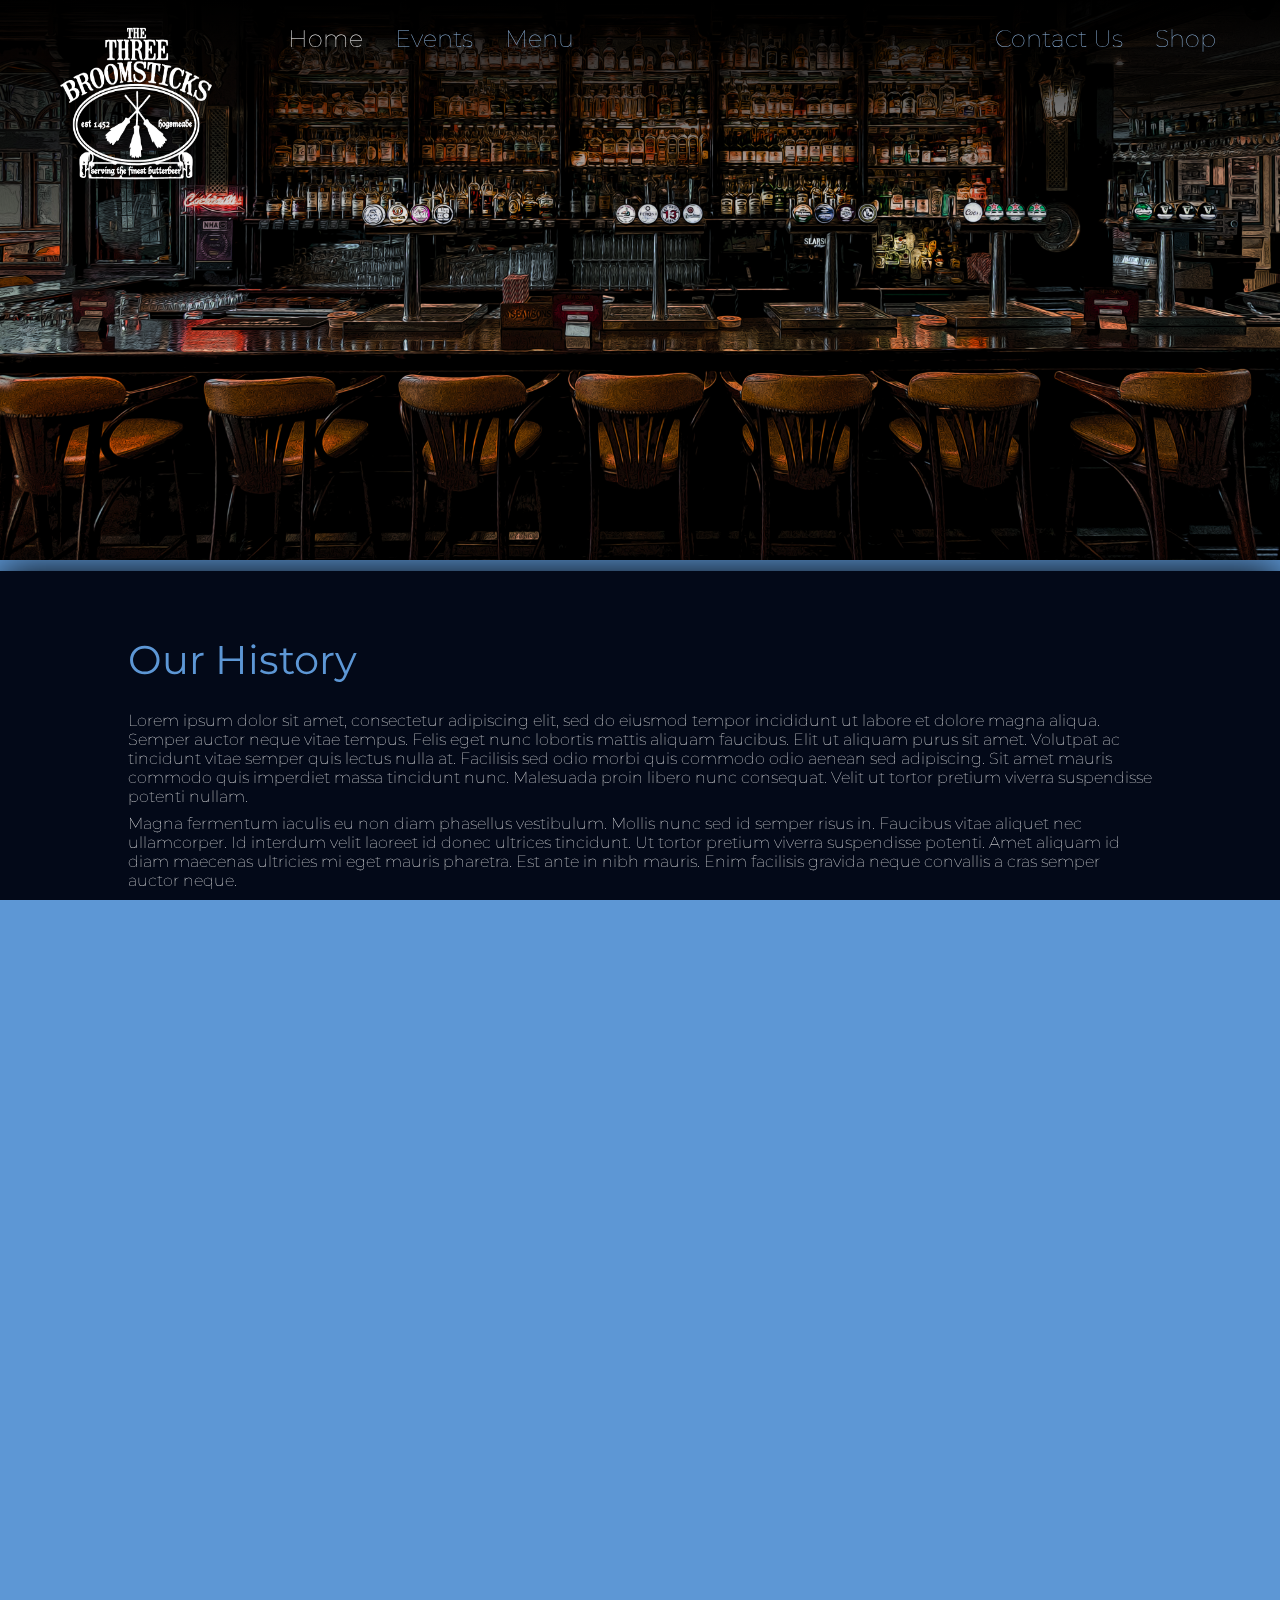
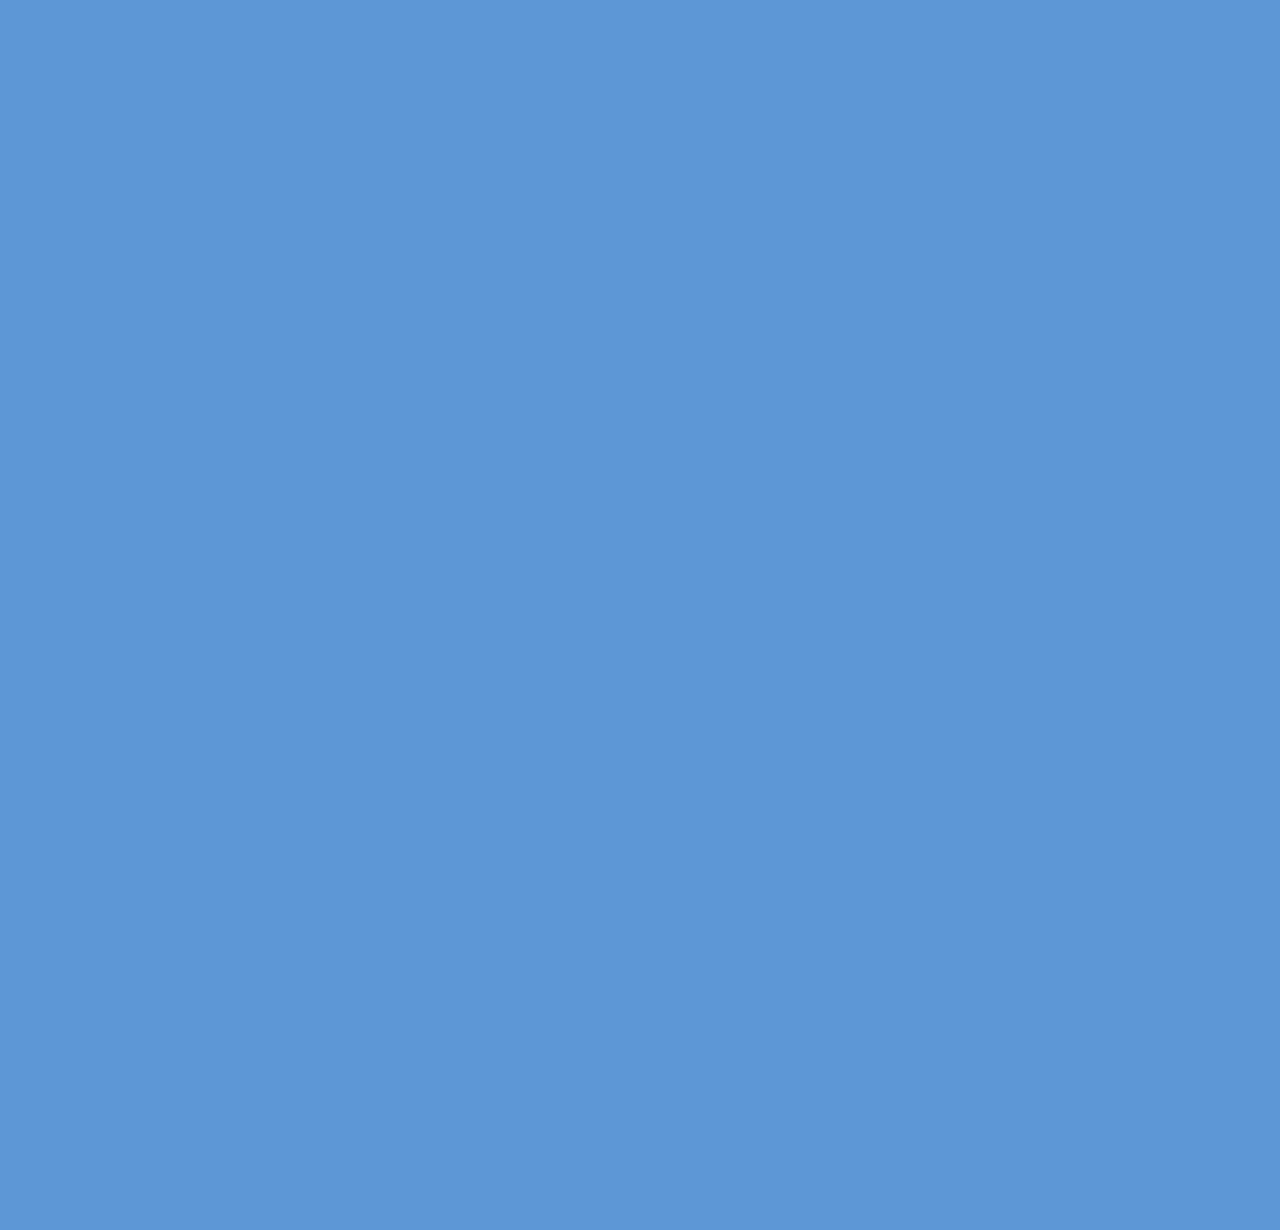
<file: index.html>
<!DOCTYPE html>
<html lang="en">
  <head>
    <meta charset="UTF-8" />
    <title>Home Page</title>

    <meta name="viewport" content="width=device-width, initial-scale=1.0" />

    <link rel="preconnect" href="https://fonts.googleapis.com" />
    <link rel="preconnect" href="https://fonts.gstatic.com" crossorigin />
    <link
      href="https://fonts.googleapis.com/css2?family=Montserrat:wght@300;400;600&display=swap"
      rel="stylesheet"
    />
    <link rel="stylesheet" href="shared.css" />
    <link rel="stylesheet" href="index.css" />
    <script src="shared.js" defer></script>
    <script src="booking-form.js" defer></script>
  </head>

  <body>
    <div class="backdrop"></div>
    <header class="main-header">
      <div class="toggle-button-container">
        <button class="toggle-button">
          <div class="toggle-button__bar"></div>
          <div class="toggle-button__bar"></div>
          <div class="toggle-button__bar"></div>
        </button>
      </div>
      <nav class="main-nav">
        <ul class="main-nav__items" id="nav-left">
          <li class="main-nav__item">
            <a href="index.html" class="main-header__brand"
              ><img id="logo-img" src="images/logo_white_shadow.png" alt=""
            /></a>
          </li>
          <li class="main-nav__item">
            <a href="index.html" class="active">Home</a>
          </li>
          <li class="main-nav__item"><a href="events.html">Events</a></li>
          <li class="main-nav__item"><a href="menu.html">Menu</a></li>
        </ul>

        <ul class="main-nav__items" id="nav-right">
          <li class="main-nav__item">
            <a href="contact.html">Contact Us</a>
          </li>
          <li class="main-nav__item"><a href="shop.html">Shop</a></li>
        </ul>
      </nav>
    </header>

    <nav class="mobile-nav">
      <ul id="mobile-nav__items">
        <li class="mobile-nav__item">
          <a href="index.html" class="active">Home</a>
        </li>
        <li class="mobile-nav__item"><a href="events.html">Events</a></li>
        <li class="mobile-nav__item"><a href="menu.html">Menu</a></li>
        <li class="mobile-nav__item"><a href="contact.html">Contact Us</a></li>
        <li class="mobile-nav__item"><a href="shop.html">Shop</a></li>
      </ul>
    </nav>

    <div class="divider"></div>
    <section id="history">
      <h1>Our History</h1>
      <p>
        Lorem ipsum dolor sit amet, consectetur adipiscing elit, sed do eiusmod
        tempor incididunt ut labore et dolore magna aliqua. Semper auctor neque
        vitae tempus. Felis eget nunc lobortis mattis aliquam faucibus. Elit ut
        aliquam purus sit amet. Volutpat ac tincidunt vitae semper quis lectus
        nulla at. Facilisis sed odio morbi quis commodo odio aenean sed
        adipiscing. Sit amet mauris commodo quis imperdiet massa tincidunt nunc.
        Malesuada proin libero nunc consequat. Velit ut tortor pretium viverra
        suspendisse potenti nullam.
      </p>
      <p>
        Magna fermentum iaculis eu non diam phasellus vestibulum. Mollis nunc
        sed id semper risus in. Faucibus vitae aliquet nec ullamcorper. Id
        interdum velit laoreet id donec ultrices tincidunt. Ut tortor pretium
        viverra suspendisse potenti. Amet aliquam id diam maecenas ultricies mi
        eget mauris pharetra. Est ante in nibh mauris. Enim facilisis gravida
        neque convallis a cras semper auctor neque.
      </p>
      <p>
        Ipsum consequat nisl vel pretium lectus quam id. Donec adipiscing
        tristique risus nec feugiat in fermentum posuere. Neque gravida in
        fermentum et sollicitudin ac. Non consectetur a erat nam at lectus urna.
        Pharetra magna ac placerat vestibulum lectus. Lorem ipsum dolor sit amet
        consectetur adipiscing elit. Lacus sed turpis tincidunt id aliquet.
        Interdum velit euismod in pellentesque massa placerat duis ultricies
        lacus. Viverra justo nec ultrices dui sapien eget mi.
      </p>
    </section>
    <section class="background"></section>

    <section class="booking">
      <form class="booking-form">
        <h2>Book a table</h2>
        <ul class="booking-ul-left">
          <li>
            <input
              required
              class="full-name"
              type="text"
              name="full-name"
              placeholder="Name*"
            />
          </li>
          <li>
            <input
              required
              class="email"
              type="email"
              name="email_address"
              placeholder="Email*"
            />
          </li>
          <li>
            <input
              required
              class="phone"
              type="phone"
              name="phone"
              placeholder="Phone*"
            />
          </li>
        </ul>
        <ul class="booking-ul-right">
          <li>
            <input
              required
              type="number"
              name="group-size"
              class="group-size"
              min="0"
              max="6"
              placeholder="Table for:"
            />
          </li>
          <li>
            <input
              required
              type="date"
              class="bookDate"
              name="bookDate"
              placeholder="Date*"
            />
          </li>
          <li>
            <select required class="booking-time" name="booking-time">
              <option value="">Select time:</option>
              <option value="15:00">15:00</option>
              <option value="16:00">16:00</option>
              <option value="17:00">17:00</option>
              <option value="18:00">18:00</option>
              <option value="19:00">19:00</option>
              <option value="20:00">20:00</option>
              <option value="21:00">21:00</option>
            </select>
          </li>
        </ul>
        <textarea
          class="booking-message"
          name="booking-message"
          placeholder="Message"
        ></textarea>

        <button class="booking-button">Send Request</button>
        <p class="confirm-booking">
          Thank you for sending a request! We will contact you soon.
        </p>
      </form>
    </section>

    <div class="divider"></div>

    <footer>
      <section class="footer-section">
        <ul>
          <li><h3>Contact details</h3></li>
          <li>
            <p>Address: Ipsum consequat Street, D2, Ireland</p>
          </li>
          <li><p>Phone: +353 (0)1 111 2222</p></li>
          <li><p>Email: three.broomstics@hp.com</p></li>
        </ul>
      </section>
      <section class="footer-section">
        <img id="footer-logo" src="images/logo_white_shadow.png" alt="" />
      </section>
      <section class="footer-section">
        <ul>
          <li><h3>Opening Hours</h3></li>
          <li><p>Monday - Thursday: 10:30am-11pm</p></li>
          <li><p>Friday: 10:30am-12:30am</p></li>
          <li><p>Saturday: 10:30am-01:30am</p></li>
          <li><p>Sunday: 11:30-11pm</p></li>
        </ul>
      </section>
    </footer>
  </body>
</html>
</file>
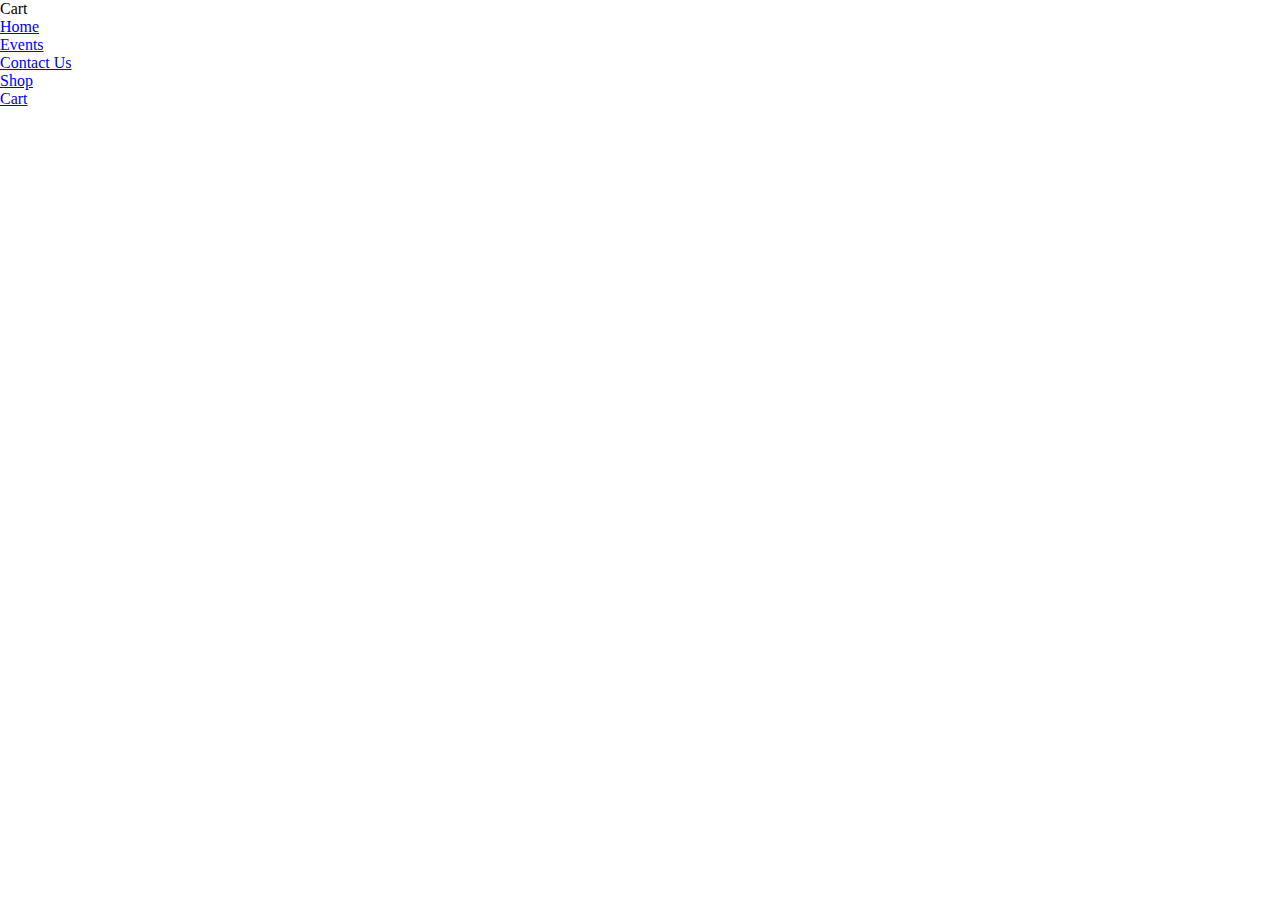
<file: cart.html>
<!doctype html>
<html lang="en">
    <head>
        <meta charset="UTF-8">
        <title>Cart</title>
        <link rel="stylesheet" href="style.css">
    </head>
    <body>
        <header>
            <h1>Cart</h1>
            <ul class="navigation">
                <li><a href="index.html">Home</a></li>
                <li><a href="events.html">Events</a></li>
                <li><a href="contact.html">Contact Us</a></li>
                <li><a href="shop.html">Shop</a></li>
                <li><a href="cart.html">Cart</a></li>
            </ul>
        </header>
        
        <footer>

        </footer>
        
    </body>
</html>
</file>
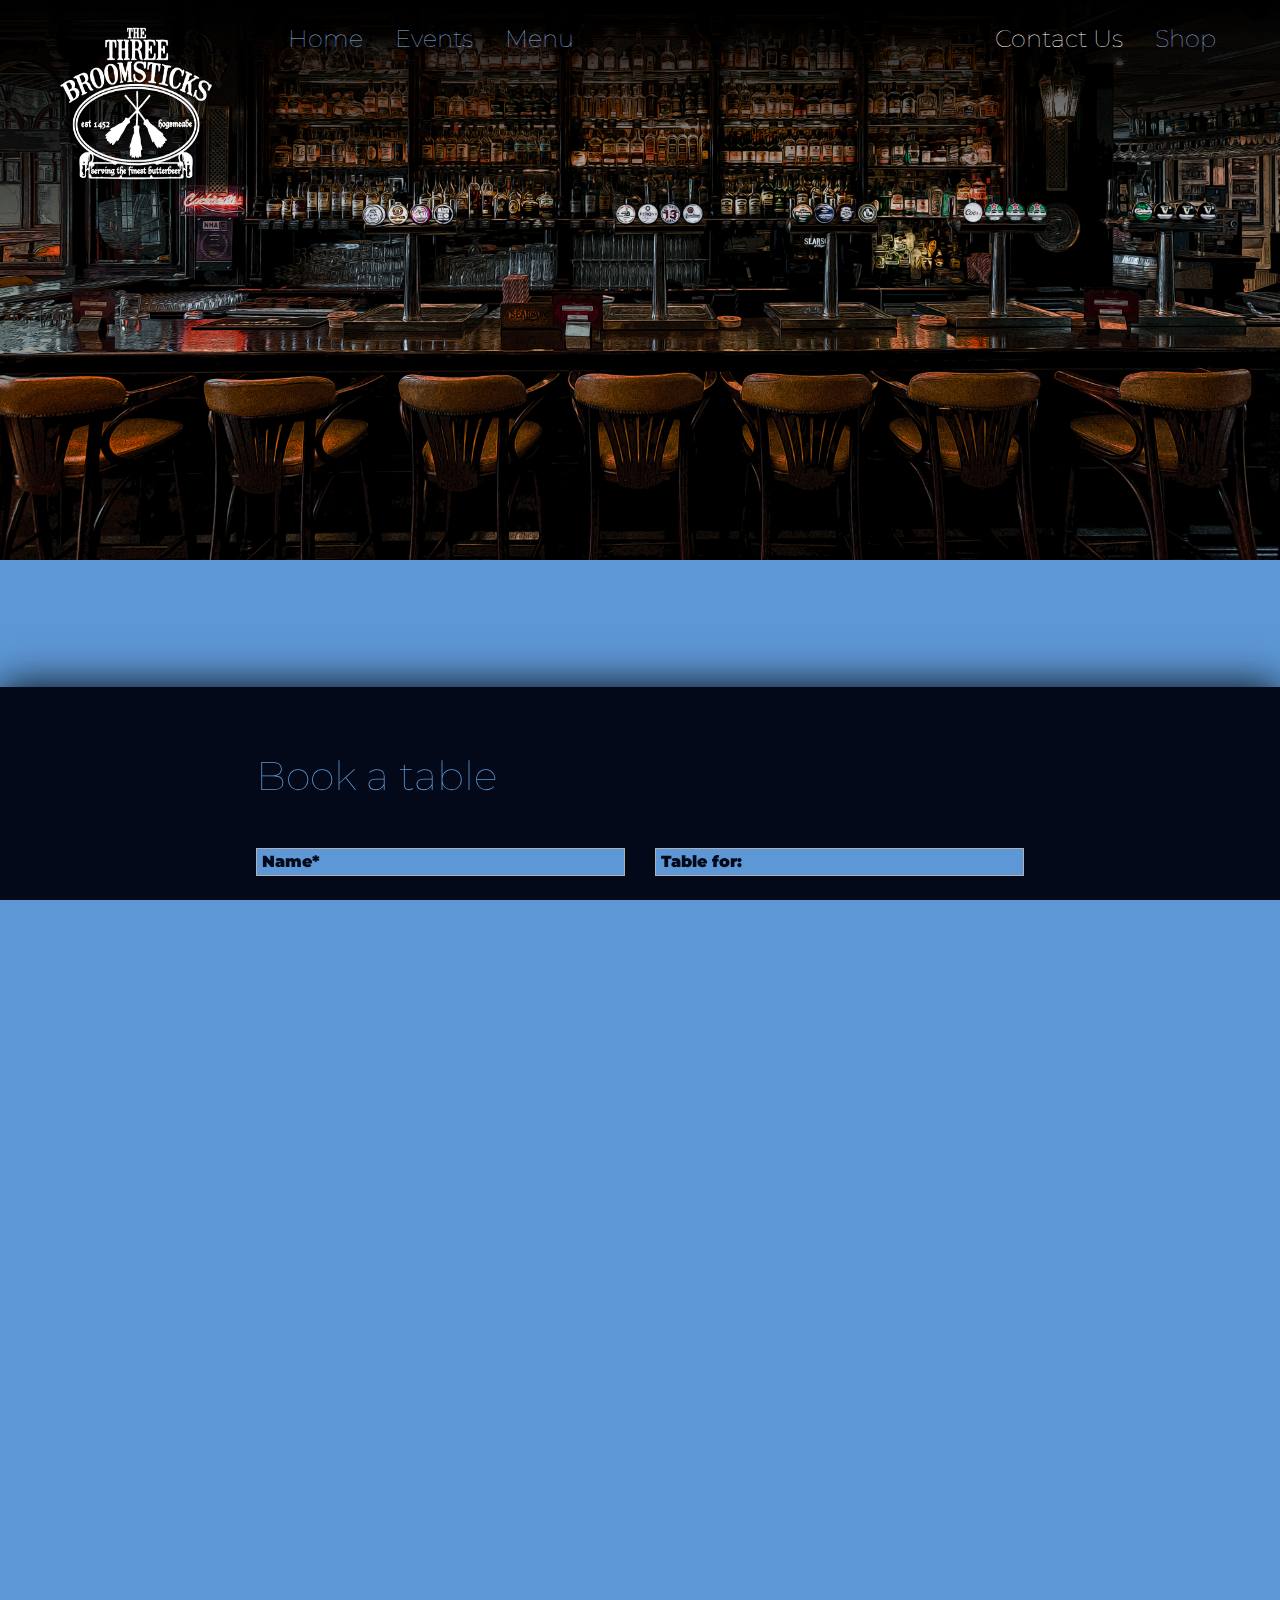
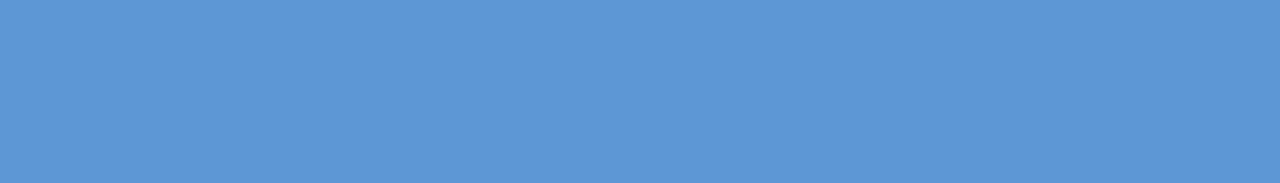
<file: contact.html>
<!DOCTYPE html>
<html lang="en">
  <head>
    <meta charset="UTF-8" />
    <title>Contact Us Page</title>
    <link rel="preconnect" href="https://fonts.googleapis.com" />
    <link rel="preconnect" href="https://fonts.gstatic.com" crossorigin />
    <link
      href="https://fonts.googleapis.com/css2?family=Montserrat:wght@300;400;600&display=swap"
      rel="stylesheet"
    />
    <link rel="stylesheet" href="shared.css" />
    <link rel="stylesheet" href="contact.css" />
  </head>
  <body>
    <div class="backdrop"></div>
    <header class="main-header">
      <div class="toggle-button-container">
        <button class="toggle-button">
          <div class="toggle-button__bar"></div>
          <div class="toggle-button__bar"></div>
          <div class="toggle-button__bar"></div>
        </button>
      </div>
      <nav class="main-nav">
        <ul class="main-nav__items" id="nav-left">
          <li class="main-nav__item">
            <a href="index.html" class="main-header__brand"
              ><img id="logo-img" src="images/logo_white_shadow.png" alt=""
            /></a>
          </li>
          <li class="main-nav__item">
            <a href="index.html">Home</a>
          </li>
          <li class="main-nav__item"><a href="events.html">Events</a></li>
          <li class="main-nav__item"><a href="menu.html">Menu</a></li>
        </ul>

        <ul class="main-nav__items" id="nav-right">
          <li class="main-nav__item">
            <a href="contact.html" class="active">Contact Us</a>
          </li>
          <li class="main-nav__item"><a href="shop.html">Shop</a></li>
        </ul>
      </nav>
    </header>
    <nav class="mobile-nav">
      <ul id="mobile-nav__items">
        <li class="mobile-nav__item">
          <a href="index.html">Home</a>
        </li>
        <li class="mobile-nav__item"><a href="events.html">Events</a></li>
        <li class="mobile-nav__item" class="active">
          <li class="mobile-nav__item"><a href="menu.html">Menu</a></li>

          <a href="contact.html">Contact Us</a>
        </li>
        <li class="mobile-nav__item"><a href="shop.html">Shop</a></li>
      </ul>
    </nav>
    <div class="divider"></div>
    <section>
      <h1>something</h1>
    </section>

    <div class="divider"></div>
    <section class="booking">
      <form class="booking-form">
        <h2>Book a table</h2>
        <ul class="booking-ul-left">
          <li>
            <input
              required
              id="full-name"
              type="text"
              name="full-name"
              placeholder="Name*"
            />
          </li>
          <li>
            <input
              required
              id="email"
              type="email"
              name="email_address"
              placeholder="Email*"
            />
          </li>
          <li>
            <input
              required
              id="phone"
              type="phone"
              name="phone"
              placeholder="Phone*"
            />
          </li>
        </ul>
        <ul class="booking-ul-right">
          <li>
            <input
              required
              type="number"
              name="people"
              id="people"
              min="0"
              max="6"
              placeholder="Table for:"
            />
          </li>
          <li>
            <input
              required
              type="date"
              id="bookDate"
              name="bookDate"
              placeholder="Date*"
            />
          </li>
          <li>
            <select required id="booking-time" name="booking-time">
              <option value="">Select time:</option>
              <option value="15:00">15:00</option>
              <option value="16:00">16:00</option>
              <option value="17:00">17:00</option>
              <option value="18:00">18:00</option>
              <option value="19:00">19:00</option>
              <option value="20:00">20:00</option>
              <option value="21:00">21:00</option>
            </select>
          </li>
        </ul>
        <textarea
          id="extraInfo"
          name="extraInfo"
          placeholder="Message"
        ></textarea>

        <button class="booking-button" type="submit">Send Request</button>
        <p class="confirm-booking">
          Thank you for sending a request! We will contact you soon.
        </p>
      </form>
    </section>
    <div class="divider"></div>
    <footer>
      <section class="footer-section">
        <ul>
          <li><h3>Contact details</h3></li>
          <li>
            <p>Address: Ipsum consequat Street, D2, Ireland</p>
          </li>
          <li><p>Phone: +353 (0)1 111 2222</p></li>
          <li><p>Email: three.broomstics@hp.com</p></li>
        </ul>
      </section>
      <section class="footer-section">
        <img id="footer-logo" src="images/logo_white_shadow.png" alt="" />
      </section>
      <section class="footer-section">
        <ul>
          <li><h3>Opening Hours</h3></li>
          <li><p>Monday - Thursday: 10:30am-11pm</p></li>
          <li><p>Friday: 10:30am-12:30am</p></li>
          <li><p>Saturday: 10:30am-01:30am</p></li>
          <li><p>Sunday: 11:30-11pm</p></li>
        </ul>
      </section>
    </footer>
  </body>
</html>
</file>
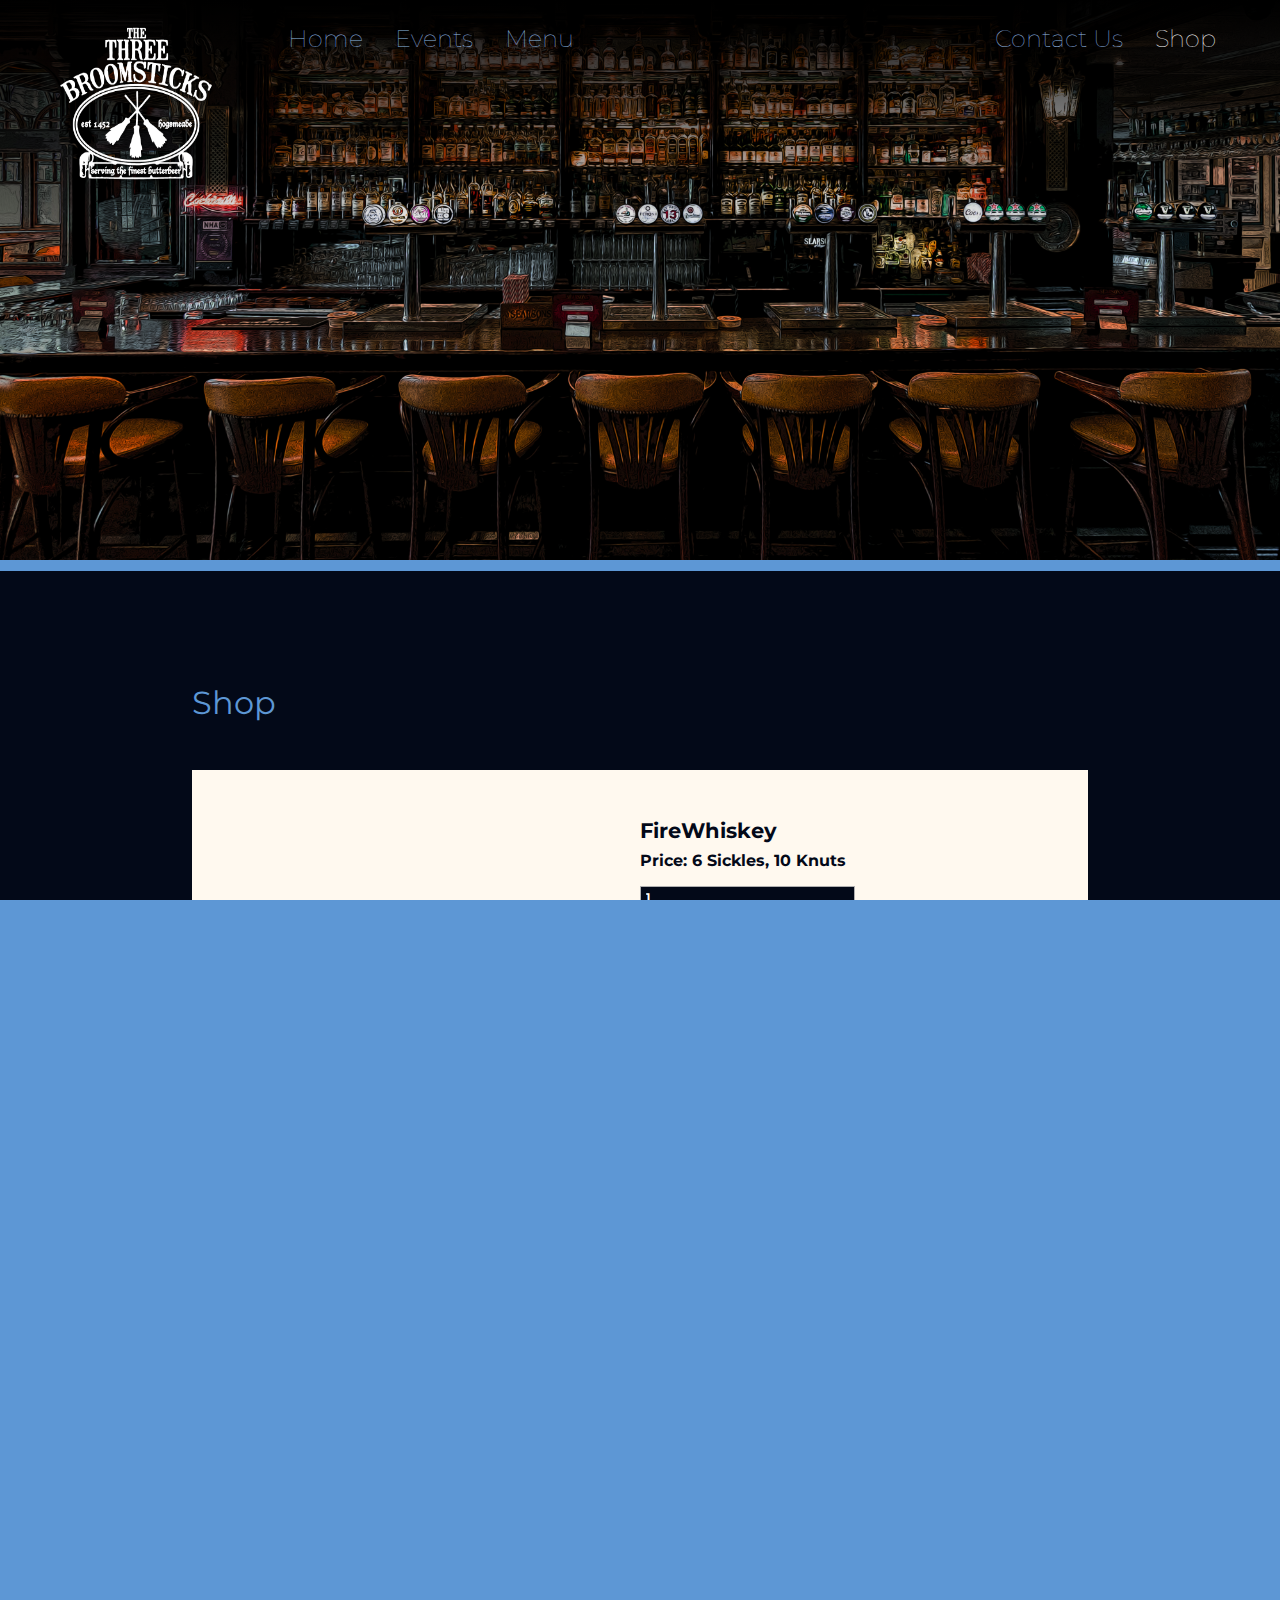
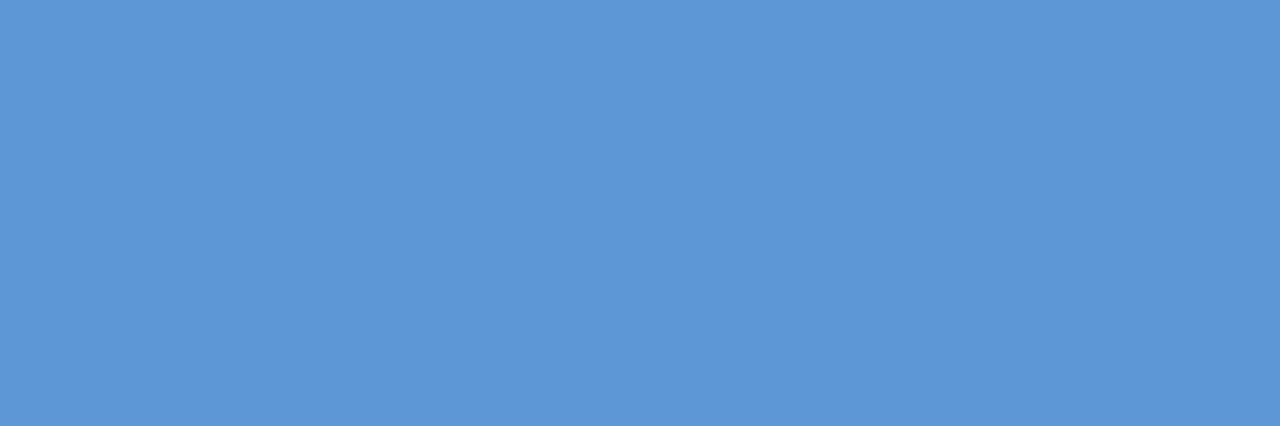
<file: shop.html>
<!DOCTYPE html>
<html lang="en">
  <head>
    <meta charset="UTF-8" />
    <title>Shop</title>

    <meta name="viewport" content="width=device-width, initial-scale=1.0" />

    <link rel="preconnect" href="https://fonts.googleapis.com" />
    <link rel="preconnect" href="https://fonts.gstatic.com" crossorigin />
    <link
      href="https://fonts.googleapis.com/css2?family=Montserrat:wght@300;400;600&display=swap"
      rel="stylesheet"
    />
    <link rel="stylesheet" href="shared.css" />
    <link rel="stylesheet" href="shop.css" />
    <script src="shared.js" defer></script>
    <script src="shop.js" defer></script>
  </head>
  <body>
    <div class="backdrop"></div>
    <header class="main-header">
      <div class="toggle-button-container">
        <button class="toggle-button">
          <div class="toggle-button__bar"></div>
          <div class="toggle-button__bar"></div>
          <div class="toggle-button__bar"></div>
        </button>
      </div>
      <nav class="main-nav">
        <ul class="main-nav__items" id="nav-left">
          <li class="main-nav__item">
            <a href="index.html" class="main-header__brand"
              ><img id="logo-img" src="images/logo_white_shadow.png" alt=""
            /></a>
          </li>
          <li class="main-nav__item">
            <a href="index.html">Home</a>
          </li>
          <li class="main-nav__item"><a href="events.html">Events</a></li>
          <li class="main-nav__item"><a href="menu.html">Menu</a></li>
        </ul>

        <ul class="main-nav__items" id="nav-right">
          <li class="main-nav__item">
            <a href="contact.html">Contact Us</a>
          </li>
          <li class="main-nav__item">
            <a href="shop.html" class="active">Shop</a>
          </li>
        </ul>
      </nav>
    </header>

    <nav class="mobile-nav">
      <ul id="mobile-nav__items">
        <li class="mobile-nav__item"><a href="index.html">Home</a></li>
        <li class="mobile-nav__item">
          <a href="events.html">Events</a>
        </li>
        <li class="mobile-nav__item">
          <a href="menu.html">Menu</a>
        </li>
        <li class="mobile-nav__item">
          <a href="contact.html">Contact Us</a>
        </li>
        <li class="mobile-nav__item">
          <a href="shop.html" class="active">Shop</a>
        </li>
      </ul>
    </nav>
    <div class="divider"></div>

    <section class="shop-section">
      <h1>Shop</h1>

      <section class="items-section">
        <div class="item-container" id="item1">
          <div class="image-container"></div>
          <h2>FireWhiskey</h2>
          <p>Price: 6 Sickles, 10 Knuts</p>
          <input type="number" id="qty-whiskey" value="1" min="1" />
          <button
            class="addToCart-button"
            onclick="addToCart('FireWhiskey', 10.06, 'qty-whiskey')"
          >
            Add to Cart
          </button>
        </div>

        <div class="item-container" id="item2">
          <div class="image-container"></div>
          <h2>T-shirt</h2>
          <p>Price: 5 Sickles</p>
          <input type="number" id="qty-shirt" value="1" min="1" />
          <button
            class="addToCart-button"
            onclick="addToCart('T-shirt', 5.00, 'qty-shirt')"
          >
            Add to Cart
          </button>
        </div>

        <div class="item-container" id="item3">
          <div class="image-container"></div>
          <h2>Butterbeer cup</h2>
          <p>Price: 1 Sickles</p>
          <input type="number" id="qty-cup" value="1" min="1" />
          <button
            class="addToCart-button"
            onclick="addToCart('Butterbeer cup', 1.00, 'qty-cup')"
          >
            Add to Cart
          </button>
        </div>
      </section>

      <div class="cart-section">
        <h2>Cart</h2>
        <ul id="cart-list"></ul>
        <p>Total: <span id="total">0.00</span> Sickles</p>
      </div>
    </section>

    <div class="divider"></div>
    <footer>
      <section class="footer-section">
        <ul>
          <li><h3>Contact details</h3></li>
          <li>
            <p>Address: Ipsum consequat Street, D2, Ireland</p>
          </li>
          <li><p>Phone: +353 (0)1 111 2222</p></li>
          <li><p>Email: three.broomstics@hp.com</p></li>
        </ul>
      </section>
      <section class="footer-section">
        <img id="footer-logo" src="images/logo_white_shadow.png" alt="" />
      </section>
      <section class="footer-section">
        <ul>
          <li><h3>Opening Hours</h3></li>
          <li><p>Monday - Thursday: 10:30am-11pm</p></li>
          <li><p>Friday: 10:30am-12:30am</p></li>
          <li><p>Saturday: 10:30am-01:30am</p></li>
          <li><p>Sunday: 11:30-11pm</p></li>
        </ul>
      </section>
    </footer>
  </body>
</html>
</file>
<file: index.css>
.background{
  position: relative;
  min-height: 80vh;
  width: 100%;
  transform-style: inherit;
}

.background::before{
  content: '';
  position: absolute;
  top: 0; left: 0; right: 0; bottom: 0;
  display: block;
  background: url("images/Facade.jpg") top center;
  background-size: cover;
  transform: translateZ(-.5px) scale(1.6);
  z-index: -1;
}

h1{
  font-size: 1.4rem;
  color: rgb(93, 151, 213);
  margin-bottom: 1.4rem;
}
#history{
  position: relative;
  transform-style: inherit;
  padding:2.5rem 10% 3rem 10%;
  background-color: rgb(3, 9, 24);
  color: white;
  box-shadow: 0 0 40px #000000;
  z-index: 1;
}

#history p {
  font-size: 0.7rem;
  font-weight: lighter;
  padding-bottom: 0.5rem;
}


/*view for medium device */
@media only screen and (min-width: 550px) {
  #history{
    padding:3rem 8% 4rem 8%;
  }
  h1{
    font-size: 2rem;
    margin-bottom: 1.7rem;
  }
  #history p {
    font-size: 0.8rem;
  }
  
}

    /*view for medium device 2*/
    @media only screen and (min-width: 768px) {
      h1{
        font-size: 2rem;
      }
      #history{
        padding:3.5rem 8% 5rem 8%;
      }
    }
 /*view for larger device */
 @media only screen and (min-width: 1024px) {
  h1{
    font-size: 2.5rem;
  }
  #history{
    padding:4rem 10% 6rem 10%;
  }
  #history p{
    font-size: 1rem;
  }
}
</file>
<file: style.css>
body,div,dl,dt,dd,ul,ol,li,h1,h2,h3,h4,h5,h6,pre,form,fieldset,input,textarea,p,blockquote,th,td { 
    margin:0;
    padding:0;
}
html,body {
    margin:0;
    padding:0;
}
table {
    border-collapse:collapse;
    border-spacing:0;
}
fieldset,img { 
    border:0;
}
input{
    border:1px solid #b0b0b0;
    padding:3px 5px 4px;
    color:#979797;
    width:190px;
}
address,caption,cite,code,dfn,th,var {
    font-style:normal;
    font-weight:normal;
}
ol,ul {
    list-style:none;
}
caption,th {
    text-align:left;
}
h1,h2,h3,h4,h5,h6 {
    font-size:100%;
    font-weight:normal;
}
q:before,q:after {
    content:'';
}
abbr,acronym { border:0;
}


/* Style for header */
.main-header{
    width: 100%;
    height: 20rem;
    padding: 1rem;
}

.main-header > div {
    display: inline-block;
}
.main-header__brand {
    text-decoration: none;
    font-weight: bold;
}

#logo{
    display:block;
    text-align: center;
}
#logo-img{
    width:300px;
    height:300px;
    border:2px solid black;
}


.main-nav{
    display: block;
}
.main-nav__items{
    list-style: none; 
}
#nav-left{
    float: left;
}
#nav-right{
    float: right;
}
.main-nav__item{
    display: inline-block;
    margin: 0 1rem; 
}
.main-nav__item a{
    text-decoration: none;
    color: black;
}
.main-nav__item a:hover{
    font-weight: bold;
}
.main-nav__item a:active{
    font-weight: bold;
}


.mobile-nav {
    display:none;
    position: fixed;
    z-index: 101;
    top: 0;
    left: 0;
    background: lightblue;
    width: 80%;
    height: 100vh;
}

.mobile-nav__items {
    width: 90%;
    height: 100%;
    list-style: none;
    margin: 10% auto;
    text-align: centre;
}

.mobile-nav__item{
    margin:1rem 0;
}

.mobile-nav__item a {
    font-size: 1.5rem;
}
</file>
<file: contact.css>
.contact-section{
  display: block;
  width: 100%;
  background-color: rgb(3, 9, 24);
  padding: 3rem 10%;

}
h1{
  font-size: 1.4rem;
  color: rgb(93, 151, 213);
  margin-bottom: 1.6rem;
}

.contact-section ul{
  width: 80%;
  margin: auto;
}
p {
  font-size: 0.7rem;
  font-weight: lighter;
  padding-bottom: 0.5rem;
  color: white;
}

.contact-section iframe{
  display: block;
  width: 80%;
  height: auto;
  margin:1rem auto;
  border: none;
}

@media only screen and (min-width: 540px) {
  h1{
    font-size: 2rem;
    margin-bottom: 1.7rem;
  }
  p {
    font-size: 0.8rem;
  }
  .contact-section iframe{
    height: 250px;
  }
}

@media only screen and (min-width: 1024px) {
h1{
font-size: 2.5rem;
display: block;
margin-top: 1.5rem;
margin-bottom: 2rem;
}
p{
font-size: 1rem;
padding-bottom: 1rem;
}
.information-container{
  display: flex;
  margin-bottom: 3rem;
}
.contact-section ul{
  display: inline-block;
  width: 40%;
}
.contact-section iframe{
  width: 60%;
  height: 300px;
}
}
</file>
<file: shop.css>
.shop-section{
  background-color: rgb(3, 9, 24);
  padding: 3rem 15%;
}

.items-section{
  background-color: #fff9ef;
  width: 100%;
  margin: 0 auto 1rem auto;
  display: block;
  padding: 2rem 10%;
}

.item-container {
  width: 100%;
  margin-bottom: 3rem;
}

.image-container{
  width:100%;
  min-height:150px;
  max-height: 200px;
  background-size:contain;
  background-repeat: no-repeat;
}
#img-container-1{
  background-image: url("images/fire-whiskey.jpg");
}
#img-container-2{
  background-image: url("images/shirt.jpg");
}
#img-container-3{
  background-image: url("images/cup.jpg");
}


.shop-section h2, h3, p{
  color: rgb(3, 9, 24);
}

.shop-section h1{
  font-size: 1.4rem;
  color: rgb(93, 151, 213);
  margin-bottom: 2rem;
}

.shop-section h2{
  font-size: 1.2rem;
  margin: 1rem 0 0 0;
  font-weight: bolder;
}

.shop-section p{
  font-size: 1rem;
  margin-bottom: 1rem;
  font-weight: normal;
}


.shop-section input{
  background-color: rgb(3, 9, 24);
  color: white;
  font-size: 0.7rem;
  font-weight: bolder;
  margin-bottom: 1rem;
  width: 40%;
  outline: none;
}
.shop-section input::placeholder{
  color: white;
  font-size: 0.7rem;
  font-weight: bolder;
}
input:-webkit-autofill,
input:-webkit-autofill:hover, 
input:-webkit-autofill:focus, 
input:-webkit-autofill:active  {
transition: background-color 5000s;
-webkit-text-fill-color: rgb(3, 9, 24)!important;
}

.addToCart-button{
  border-radius: 5px; 
  background-color: rgb(3, 9, 24);
  color: white;
  font-size: 0.8rem;
  font-weight: normal;
  padding: 0.2rem 0.5rem;
  margin-left: 8%;
}


.cart-section{
  padding: 2rem 10%;
  background-color: #fff9ef;
}

#cart-list {
  list-style-type: none;
}

.cart-item {
  margin-bottom: 5px;
}

@media only screen and (min-width: 540px) {

  .items-section{
    padding: 2rem 20%;
  }
}

@media only screen and (min-width: 1024px) {
  .shop-section{
    padding: 4rem 15% 6rem 15%;
  }

  .items-section{
    padding: 3rem 10%;
  }
  
  .item-container {
    margin-bottom: 4rem;  
  }

  .image-container{
    width:40%;
    float: left;
    margin-right: 10%;
  }

  .shop-section h1{
    font-size: 2rem;
    margin: 3rem 0;
  }
  
  .shop-section h2{
    font-size: 1.3rem;
    margin: 0 0 0.5rem 0;
  }
  
  .shop-section p{
    font-size: 1rem;
    margin-bottom: 1rem;
    font-weight: bolder;
  } 
  .shop-section input{
    font-size: 1 rem;
    width: 30%;
    margin-right: 10%;
    margin-bottom: 0.5rem;
  }
  .addToCart-button{
    font-size: 1rem;
    padding: 0.2rem 0.6rem;
    margin-left: 0;
    width: 30%;
  }

  .cart-section{
    padding: 2rem 15%;
  }
}
</file>
<file: shared.css>
/* stylesheet reset default values */
body,div,dl,dt,dd,ul,ol,li,h1,h2,h3,h4,h5,h6,pre,form,fieldset,input,textarea,p,blockquote,th,td { 
    margin:0;
    padding:0;
}
html,body {
    margin:0;
    padding:0;
}
table {
    border-collapse:collapse;
    border-spacing:0;
}
fieldset,img { 
    border:0;
}
input{
    border:1px solid #b0b0b0;
    padding:3px 5px 4px;
    color:#979797;
    width:190px;
}
address,caption,cite,code,dfn,th,var {
    font-style:normal;
    font-weight:normal;
}
ol,ul {
    list-style:none;
}
caption,th {
    text-align:left;
}
h1,h2,h3,h4,h5,h6 {
    font-size:100%;
    font-weight:normal;
}
q:before,q:after {
    content:'';
}
abbr,acronym { border:0;
}

/* ******************************************** */

*{
    font-family: 'Montserrat', sans-serif;
}

*,
*::before,
*::after,
:root {
  margin: 0;
  padding: 0;
  box-sizing: border-box;
}

html {
  overflow: hidden;
  height: 100%;
  background-color: rgb(93, 151, 213);
}

body {
  overflow-x: hidden;
  overflow-y: scroll;
  height: 100%;
  perspective: 1px;
  transform-style: preserve-3d;
  max-width: 1920px;
  margin: auto;
}

.divider{
    height: 0.3rem;
    background-color: rgb(93, 151, 213);
  }

/* Style for header */
.main-header{
    width: 100%;
    height: 15rem;
    background: url("images/bar-banner.png");
    background-size: cover;
}  
.main-nav,
.toggle-button-container{
    width: 100%;
    height: 15rem;
    background: linear-gradient(to bottom, rgba(0, 0, 0, 1) 0%, rgba(0, 0, 0, 0) 60%);
    position: relative;
    padding: 2.5rem 3rem 0 2.5rem;
}
.toggle-button-container{
    display: block;
}
.main-nav{
    display: none;
}
.toggle-button{
    width: 1.8rem;
    height: 1.8rem;
    background: transparent;
    border: none;
    cursor: pointer;
    padding: 0 0 0 0;
}
.toggle-button:focus{
    outline: none;
}

.toggle-button__bar{
    width: 100%;
    height: 0.2rem;
    background: white;
    display: block;
    margin:0.3rem 0;

}
.main-header__brand {
    text-decoration: none;
    font-weight: bold;
}

/* navigation menu */
.main-nav__items{
    display: inline-block;
    list-style: none; 
}
#nav-left{
    float: left;
    display: flex;
}
#nav-right{
    float: right;
    display: flex;
}
.main-nav__item{
    display: flex;
    margin: 0 1rem; 
    vertical-align: top;   
}
.main-nav__item a,
.mobile-nav__item a{
    text-decoration: none;
    color: rgb(145, 184, 226);
    font-size: 0.7rem;
    font-weight: lighter;
    text-align: center;
}
.main-nav__item a:hover,
.main-nav__item a.active,
.mobile-nav__item a:hover,
.mobile-nav__item a.active{
    text-decoration: none;
    font-size: 0.8rem;
    color: white;
    font-weight: lighter;
}

.backdrop{
    display: none;
    position: fixed;
    top: 0;
    left: 0;
    z-index: 100;
    width: 100vw;
    height: 100vh;
    background:rgba(0, 0, 0, 0.5);
}
.mobile-nav {
    display:none;
    position: fixed;
    z-index: 101;
    top: 0;
    left: 0;
    background-color: rgb(3, 9, 24);
    width: 65%;
    height: 100vh;
    padding:5rem 0 0 4%;
}

.mobile-nav__items {
    width: 90%;
    height: 100%;
    list-style: none;
    text-align: centre;
}
.mobile-nav__item{
    margin-bottom: 1rem;
}
/* table booking section */
.booking{
    padding:2.5rem 10%;
    background-color: rgb(3, 9, 24);
    position: relative;
    transform-style: inherit;
    box-shadow: 0 0 40px #000000;
    z-index: 1;
  }
  
  .booking-form ul{
    display: block;
    width:80%;
    margin:auto;
  }
  h2{
    font-size: 1.3rem;
    color: rgb(93, 151, 213);
    margin-bottom: 1.5rem;
    font-weight: lighter;
  }
  .booking-form input, select{
    background-color: rgb(93, 151, 213);
    color: rgb(3, 9, 24);
    font-size: 0.7;
    font-weight: bolder;
    margin-bottom: 1rem;
    width: 100%;
    outline: none;
  }
  .booking-form input::placeholder,
  .booking-form textarea::placeholder,
  .booking-form select::placeholder{
    color:rgb(3, 9, 24);
    font-size: 0.7rem;
    font-weight: bolder;
  }
  input:-webkit-autofill,
input:-webkit-autofill:hover, 
input:-webkit-autofill:focus, 
input:-webkit-autofill:active  {
  transition: background-color 5000s;
  -webkit-text-fill-color: rgb(3, 9, 24)!important;
}

  input:-webkit-autofill{
    -webkit-text-fill-color: rgb(3, 9, 24)!important;
}
  .booking-form textarea{
    background-color: rgb(93, 151, 213);
    color: rgb(3, 9, 24);
    font-size: 0.7;
    font-weight: bolder;
    margin: 0 auto 1rem auto;
    width: 80%;
    min-height: 5rem;
    display: block;
    box-sizing: border-box;  
  }

  .booking-form textarea:focus, input:focus{
    outline: none;
  }
  .confirm-booking{
    display: none;
    color: white;
    font-size: 0.6rem;
    margin-top: 0.5rem;
    padding: 0.5rem 0;
  }
  .booking-button{
    border-radius: 5px; 
    border: solid rgb(93, 151, 213) 2px;
    background-color: rgb(3, 9, 24);
    color: white;
    font-size: 0.7rem;
    font-weight: bolder;
    padding: 0.2rem 0.5rem;
    margin-left: 10%;
  }

/* style for footer */
footer{
    background-color: rgb(3, 9, 24);
    display: flex;
    width: 100%;
    justify-content: space-evenly;
    align-items: center;
    padding:1rem 0;
    flex-direction: column;
}
.footer-section{
    display: flex;
    margin: 1.5rem auto;
    width: 80%;
    justify-content: center;
    text-align: center;
    vertical-align: top;
    text-align: center;
}
#footer-logo{
    width:100%;
    height: 100%;
    padding:0 10%;
    min-width: 5rem;
    min-height: 5rem;
    max-width: 14rem;
    max-height: 14rem;
}

footer ul {
    width: 100%;
}
footer h3{
    font-size: 1rem;
    font-weight: lighter;
    color: rgb(93, 151, 213);
    margin-bottom: 0.5rem;
}
footer p {
    color: white;
    margin-top: 0.5rem;
    font-weight: lighter;
    font-size: 0.7rem;
}


/*view for medium screens size */
@media only screen and (min-width: 540px) {

    /* menu navigation */
    .main-header,
    .toggle-button-container{
        height: 20rem;
    }
    .mobile-nav__item a
    {
        font-size: 1rem;
    }
    .mobile-nav__item a:hover,
    .mobile-nav__item a.active{
        font-size: 1.3rem;
        color: white;
    }
    .mobile-nav {
        width: 50%;
    }
    /* booking section */
    
    .booking-button{
        display: block;
        font-size: 0.8;
        padding: 0.3rem 0.7rem;
    }
    .confirm-booking{
        font-size: 0.7rem;
    }

    /* footer */
    footer {
        flex-direction: row;
        padding:2rem 5%;   
        vertical-align: top; 

       
     }
    #footer-logo{
        min-width: 10rem;
        min-height: 10rem;
        max-width: 18rem;
        max-height: 18rem;
    }
    .footer-section{
        display: flex;
        margin: auto;
        flex-basis: 100%; 
    }  
    
}


/*view for larger screens size */
@media only screen and (min-width: 768px) {

    /* navigation bar style */
    .toggle-button-container{
        display: none;
    }
    .main-header{
        height: 25rem;
    }
    .main-nav{
        display: block;
        height: 25rem;
        padding: 1.5rem 3rem 0 2.5rem;
    }
    #logo-img{
        width:6.5rem;
        height:6.5rem;
        margin-right: 1.8rem;
    }

    /* booking section */
    .booking{
        padding:3.5rem 10%;
    }

    h2, .confirm-booking{
        text-align: left;
    }
    .booking-form{
        max-width: 60rem;
        text-align: center;
      }
      .booking-form ul{
        display: inline-block;
      }
      .booking-form input, select{
        margin:0 auto 1rem auto; 
    }
    .booking-button{
        float: left;
        margin-right: 2rem;
    }

    /* footer */
    footer {
        flex-direction: row;
        padding:3rem 5%;  
    }
    #footer-logo{
        width:100%;
        height: 100%;
        max-width: 24rem;
        max-height: 24rem;
    }
  }

  @media only screen and (min-width: 1024px) {
    
    .divider{
        height: 0.7rem; 
      }
      .main-header,.main-header{
        height: 35rem;
    }  
    .main-nav__item a,
    .main-nav__item a:hover,
    .main-nav__item a.active{
    font-size: 1.5rem;
}
#logo-img{
    width:10rem;
    height:10rem;
    margin-right: 2.5rem;
}
/* booking section style */
.booking{
    padding:4rem 20%;
  }
  .booking-form{
    margin-bottom: 8rem;
  }
  .booking-form ul{
    width:48%;
    margin: 0;
    display: inline-block;
  }
  h2{
    font-size: 2.5rem;
    margin-bottom: 3rem;
  }
  .booking-form input, select{
    font-size: 1rem;
    margin-bottom: 2rem;
  }
  .booking-form input::placeholder,
  .booking-form textarea::placeholder,
  .booking-form select::placeholder{
    font-size: 1rem;
  }
  .booking-form textarea{
    min-height: 10rem;  
    width: 100%;
  }
    .booking-ul-left{
        float: left;
      }
      .booking-ul-right{
        float: right;
      }
      .confirm-booking{
        margin-top: 1rem;
        padding: 0.5rem 0;
        font-size: 1rem;
        float: left;
      }
      .booking-button{
        display: block;
        font-size: 1.2rem;
        margin-top: 1rem;
        padding: 0.5rem 1rem;
        margin-left: 0;
      }
      footer{
        padding:4rem 0;
    }
    #footer-logo{
        max-width: 17rem;
        max-height: 17rem; 
    }
    footer h3{
        font-size: 1.6rem;
        margin-top: 3rem;
    }
    footer p {
        margin-top: 1rem;
    }
  }
</file>
